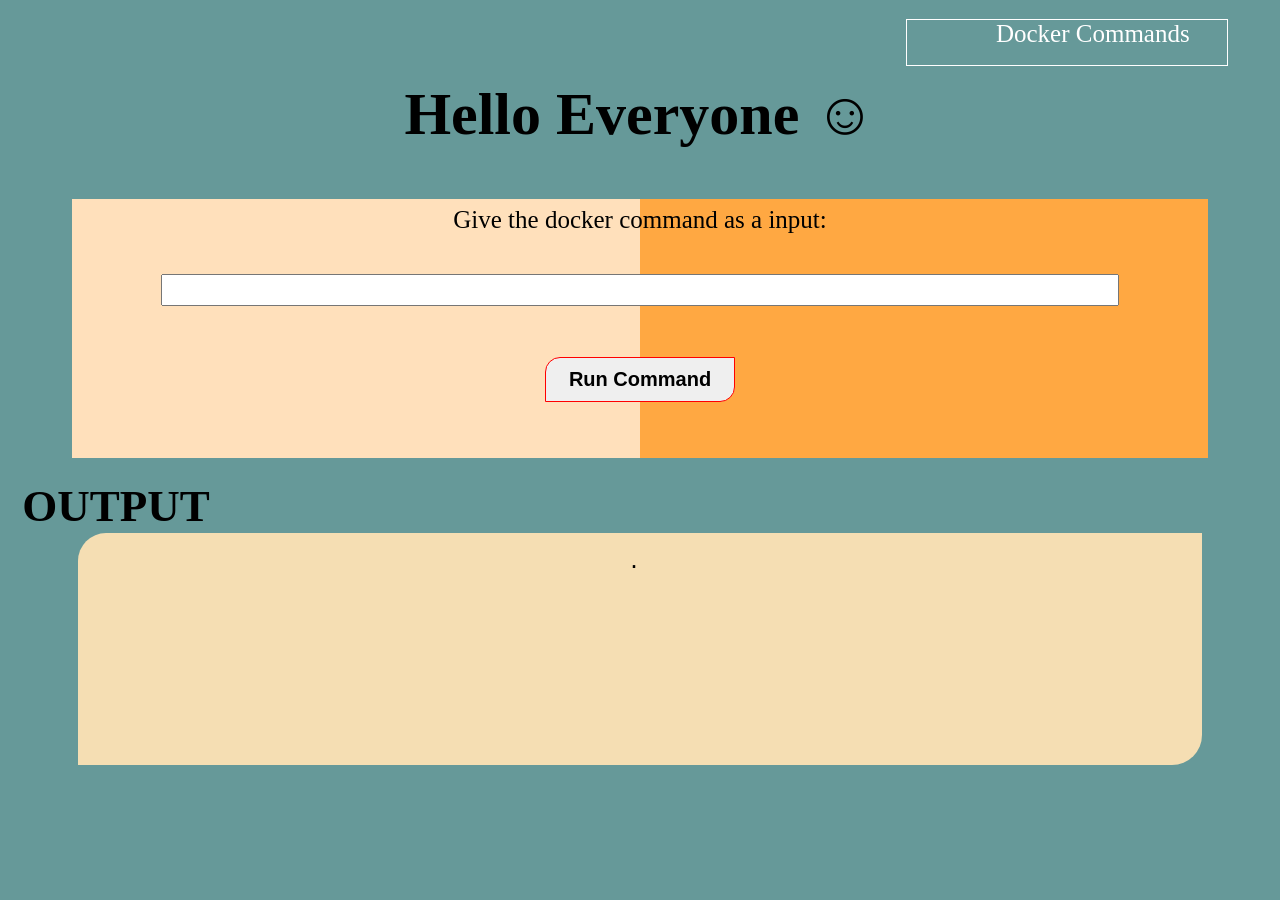
<file: index.html>
<!DOCTYPE html>
<html lang="en">

<head>
        <meta charset="UTF-8">
        <meta http-equiv="X-UA-Compatible" content="IE=edge">
        <meta name="viewport" content="width=device-width, initial-scale=1.0">
        <title>Javascript Integration</title>
        <link rel="stylesheet" href="style1.css">
</head>

<body>
        <div id='heading'>
                <h1>Hello Everyone ☺</h1>
        </div>
        <div id='scroll'>
                <a href="docker.html" class="help" target="_blank">
                <marquee behavior="alternate" scrollamount="3" >Docker Commands </marquee></a>
        
        </div>
        <div id="input">
                <p>Give the docker command as a input:<br>
                        <input type="Text" id="i1" />
                </p>

                <button onclick="sendata();">Run Command</button>
        </div>
        <div id="output">
                <h2>Output</h2>
        </div>
        <pre>	<div id="d1">. </div> </pre>


        <!-- Java Script -->
        <script>
                function sendata() {
                        var xhr = new XMLHttpRequest();
                        var i = document.getElementById("i1").value
                        xhr.open("GET", "http://192.168.2.18/cgi-bin/doc-cgi.py?i=" + i, false);
                        xhr.send();
                        var out = xhr.responseText;
                        document.getElementById("d1").innerHTML = out;
                }
        </script>
</body>
</file>
<file: style1.css>
@import url('https://fonts.googleapis.com/css2?family=Baloo+Bhai+2:wght@700&family=Dancing+Script:wght@700&display=swap');

                @import url('https://fonts.googleapis.com/css2?family=Damion&display=swap');
                * {
                        margin: 0.05%;
                        padding: 0.005%;
                }
                body{
                        background-color:#669999;
                        
                }

                #heading {
                        padding: 10px;
                        width: 80%;
                        margin: 3% auto;
                        justify-content: center;
                        
                        align-items: center;
                        border-top-left-radius: 20px;
                        border-bottom-right-radius: 25px;
                }

                #heading h1 {
                        text-align: center;
                        font-weight: bolder;
                        font-size: 60px;
			margin-top:3%;
                        font-family: "Times New Roman", Times, serif;

                }
				
	
                .help{
                        font-size: 25px;
                        display: inline-block;
                        position: absolute;
                        top: 2%;
                        right:4%;
                        width: 25%;
                        height: 5%;
                        border: 1px solid white;
                        text-decoration: none;
                        color: white;
                }
                
                #input {
                        background: url('main.png') no-repeat center;
                        width: 88%;
                        height: 20%;
                        margin: auto;
			padding: 0.5%
                }

                #input p, input {
                        text-align: center;
                }


                #input p{
                        font-size: 25px;
                        font-family: "Georgia", serif;
                }

                #input input{
                        height: 8%;
                        margin-top: 40px;
                        width: 85%;
                }

                #input input[type = "text"]{
                        font-size: 25px;
                        font-family: "Georgia", serif;

                }
                button{
                        margin: 50px auto ;
                        display: block;
                        width: 190px;
                        height: 45px;
                        border-top-left-radius: 15px;
                        border-bottom-right-radius: 15px;
                        border: 1px solid red;
                        font-weight: bolder;
                        font-size: 20px;
                        
                }

                button:hover{
                        cursor: pointer;
                        color: white;
                        background-color: black;
                }

                #output{
                        text-transform: uppercase;
                        font-family: "Times New Roman", Times, serif;
                        margin-top: 21px;
                        margin-left: 20px;
                        font-size: 30px; 
                        
                }

                pre{
                        align-items: center;
                        width: 88%;
                        margin: 0.02% auto;
                        padding: 0.02%;
                        text-align: center;
                        background: wheat;
                        border-top-left-radius: 28px;
                        border-bottom-right-radius: 30px;
                }
                pre:hover{
                        border: 1px solid black;
                }
                
                
                pre #d1{
                        font-size: 20px;
                        height: 200px;
                }
</file>
